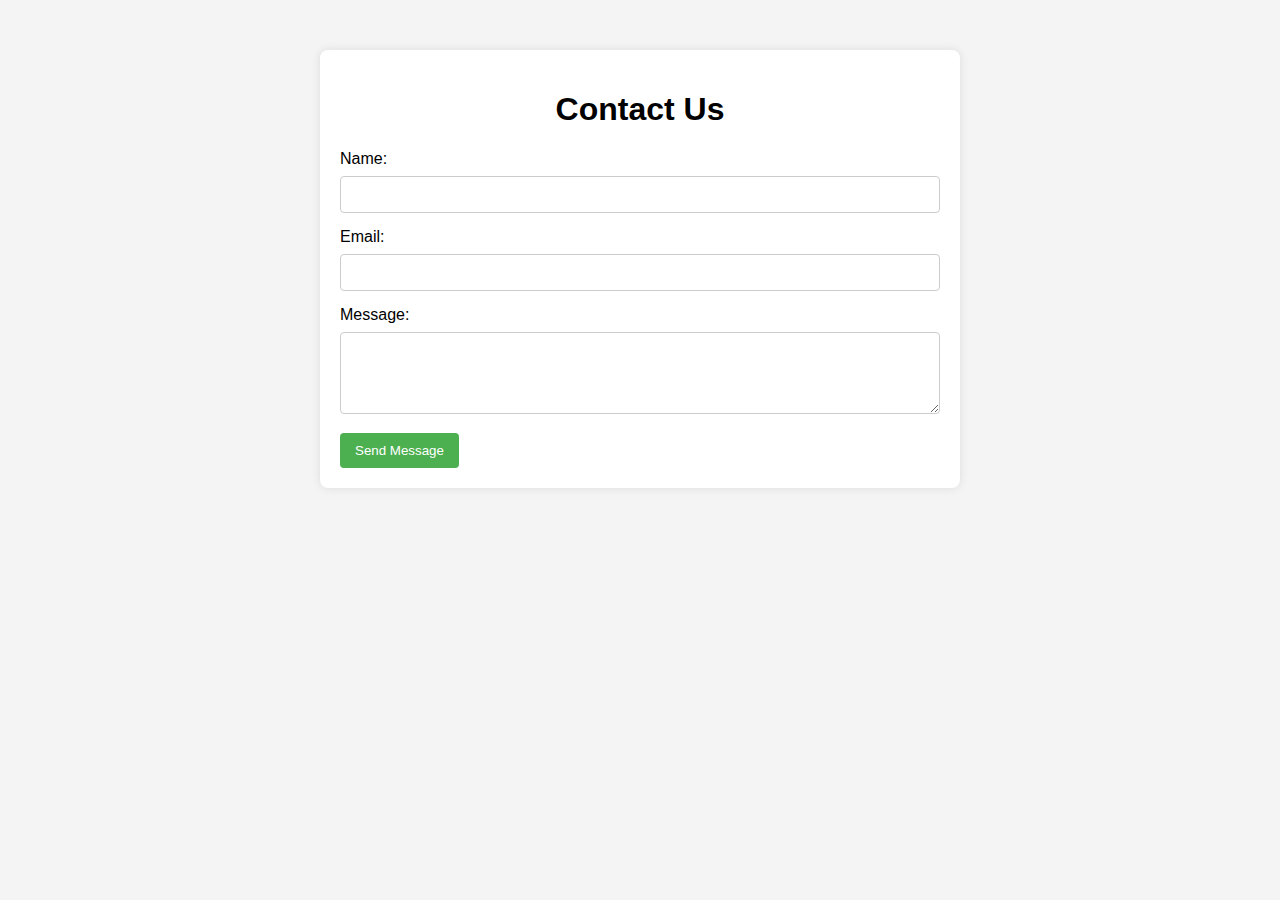
<file: contactus.html>
<!DOCTYPE html>
<html lang="en">
<head>
    <meta charset="UTF-8">
    <meta name="viewport" content="width=device-width, initial-scale=1.0">
    <style>
        body {
            font-family: Arial, sans-serif;
            background-color: #f4f4f4;
            margin: 0;
            padding: 0;
            box-sizing: border-box;
        }

        .container {
            max-width: 600px;
            margin: 50px auto;
            padding: 20px;
            background-color: #fff;
            border-radius: 8px;
            box-shadow: 0 0 10px rgba(0, 0, 0, 0.1);
        }

        h1 {
            text-align: center;
        }

        label {
            display: block;
            margin-bottom: 8px;
        }

        input, textarea {
            width: 100%;
            padding: 10px;
            margin-bottom: 15px;
            box-sizing: border-box;
            border: 1px solid #ccc;
            border-radius: 4px;
        }

        button {
            background-color: #4caf50;
            color: #fff;
            padding: 10px 15px;
            border: none;
            border-radius: 4px;
            cursor: pointer;
        }

        button:hover {
            background-color: #45a049;
        }
    </style>
</head>
<body>

<div class="container">
    <h1>Contact Us</h1>
    <form action="mailto:ashwinm253@gmail.com" method="post" enctype="text/plain">
        <label for="name">Name:</label>
        <input type="text" id="name" name="name" required>

        <label for="email">Email:</label>
        <input type="email" id="email" name="email" required>

        <label for="message">Message:</label>
        <textarea id="message" name="message" rows="4" required></textarea>

        <button type="submit">Send Message</button>
    </form>
</div>

</body>
</html>
</file>
